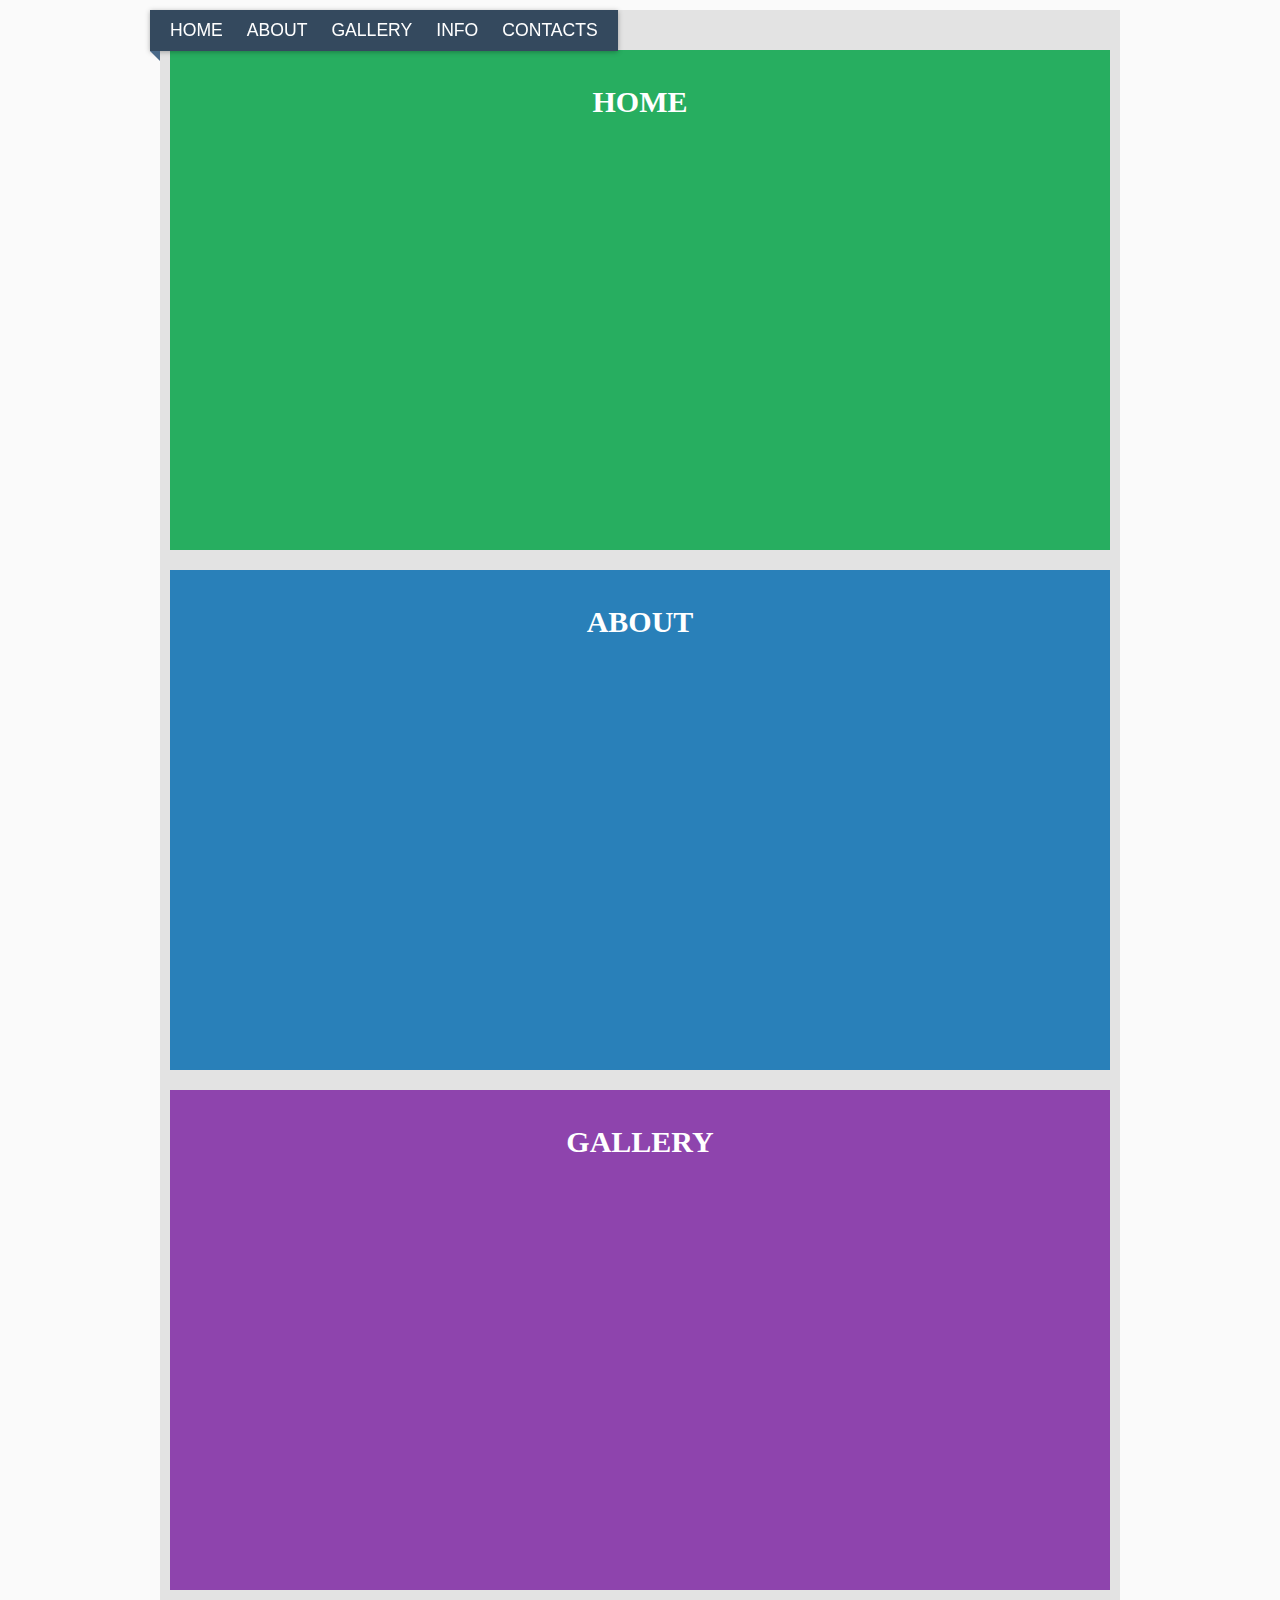
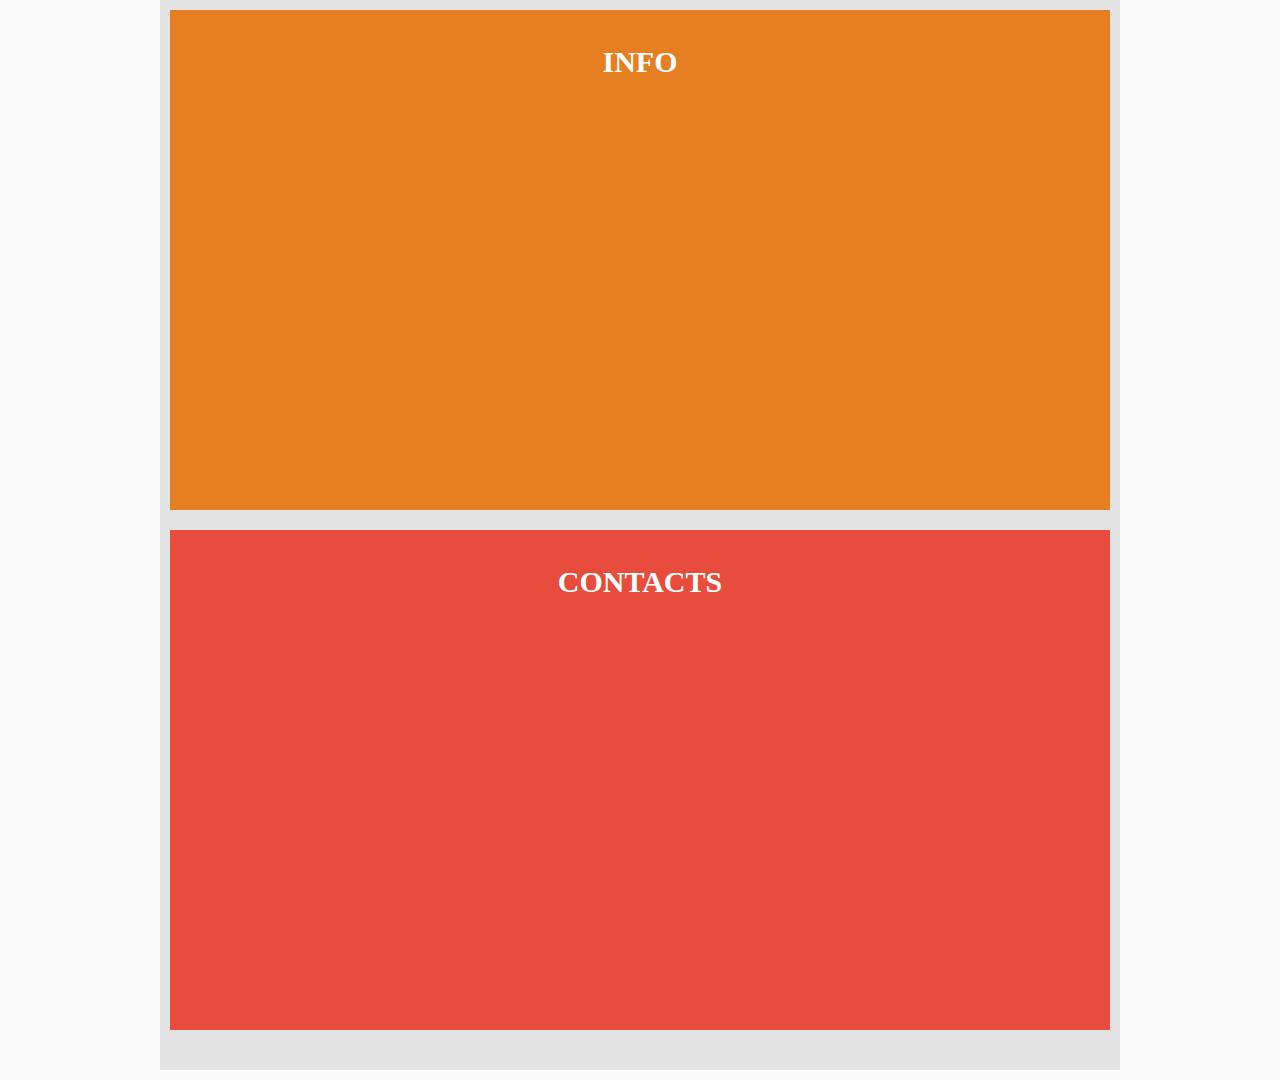
<file: js/plug-ins/one-page-scroll-web-template-smooth-scroll/index.html>
<!doctype html>
<html>
<head>
<meta charset="utf-8">
<meta http-equiv="X-UA-Compatible" content="IE=edge,chrome=1">
<meta name="viewport" content="width=device-width, initial-scale=1">
        <title>jQuery smooth-scroll.js Demo Page</title>
        <link rel="stylesheet" href="main.css">
</head>
<body>

<div class="main">
        <nav>
                <ul>
                        <li><a href="#home">Home</a></li>
                        <li><a href="#about">About</a></li>
                        <li><a href="#gallery">Gallery</a></li>
                        <li><a href="#info">Info</a></li>
                        <li><a href="#contacts">Contacts</a></li>
                </ul>
        </nav>

        <section id="home"><h2>home</h2><div style="margin-top:20px" align="center"><script async src="//pagead2.googlesyndication.com/pagead/js/adsbygoogle.js"></script>
<!-- jQuery_336 -->
<ins class="adsbygoogle"
     style="display:inline-block;width:336px;height:280px"
     data-ad-client="ca-pub-2783044520727903"
     data-ad-slot="5649687997"></ins>
<script>
(adsbygoogle = window.adsbygoogle || []).push({});
</script></div></section>
        <section id="about"><h2>about</h2></section>
        <section id="gallery"><h2>gallery</h2></section>
        <section id="info"><h2>info</h2></section>
        <section id="contacts"><h2>contacts</h2></section>
</div>

<script src="http://code.jquery.com/jquery-3.0.0.min.js"></script>
<script src="smooth-scroll.js"></script>
<script type="text/javascript">

  var _gaq = _gaq || [];
  _gaq.push(['_setAccount', 'UA-36251023-1']);
  _gaq.push(['_setDomainName', 'jqueryscript.net']);
  _gaq.push(['_trackPageview']);

  (function() {
    var ga = document.createElement('script'); ga.type = 'text/javascript'; ga.async = true;
    ga.src = ('https:' == document.location.protocol ? 'https://ssl' : 'http://www') + '.google-analytics.com/ga.js';
    var s = document.getElementsByTagName('script')[0]; s.parentNode.insertBefore(ga, s);
  })();

</script>
</body>
</html>
</file>
<file: js/plug-ins/one-page-scroll-web-template-smooth-scroll/main.css>
* { box-sizing: border-box }

body { font-family:'Open Sans'; background-color:#fafafa;}

.main {
  position: relative;
  max-width: 960px;
  background-color: #e3e3e3;
  margin: 10px auto;
  padding: 20px 10px;
}

.main nav {
  position: fixed;
  width: auto;
  margin-left: -20px;
  margin-top: -20px;
  padding: 10px;
  text-align: center;
  background-color: #34495e;
  box-shadow: 0 1px 5px rgba(0,0,0,0.3);
}

.main nav:before {
  content: "";
  display: block;
  position: absolute;
  bottom: -10px;
  left: 0;
  width: 10px;
  height: 10px;
  -webkit-clip-path: polygon(100% 100%, 100% 0, 0 0);
  background-color: #4A6988;
  z-index: -1;
}

.main ul {
  padding: 0;
  margin: 0;
}

.main nav li {
  display: inline;
  margin: 10px;
  list-style-type: none;
  width: 100%;
}

.main nav a {
  text-decoration: none;
  color: #fff;
  font-family: "Arial", sans-serif;
  text-transform: uppercase;
  font-size: 1.1em;
  display: inline-block;
}

section {
  padding-top: 10px;
  height: 500px;
  width: 100%;
  background-color: #B2B2B2;
  margin: 20px 0;
}

section h2 {
  color: #fff;
  text-align: center;
  font-size: 30px;
  text-transform: uppercase;
}

#home { background-color: #27ae60; }

#about { background-color: #2980b9; }

#gallery { background-color: #8e44ad; }

#info { background-color: #e67e22; }

#contacts { background-color: #e74c3c; }
</file>
